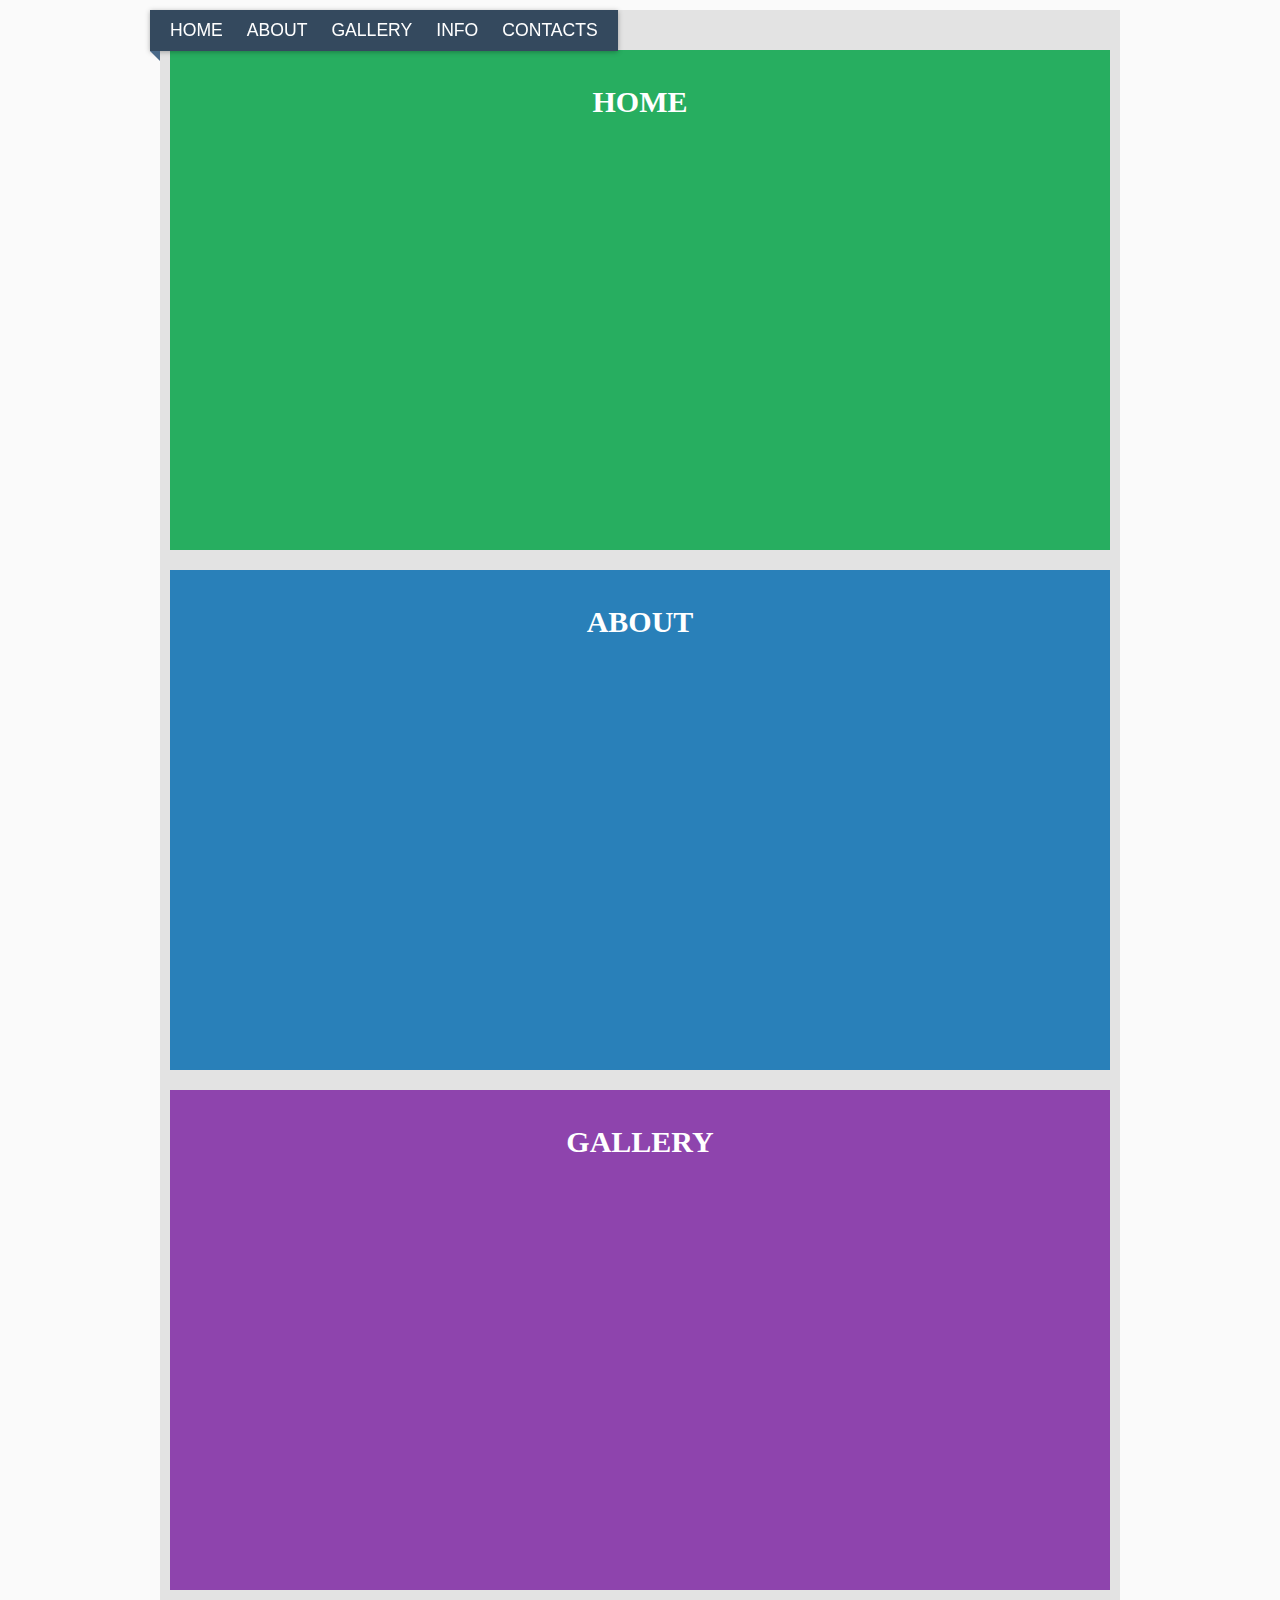
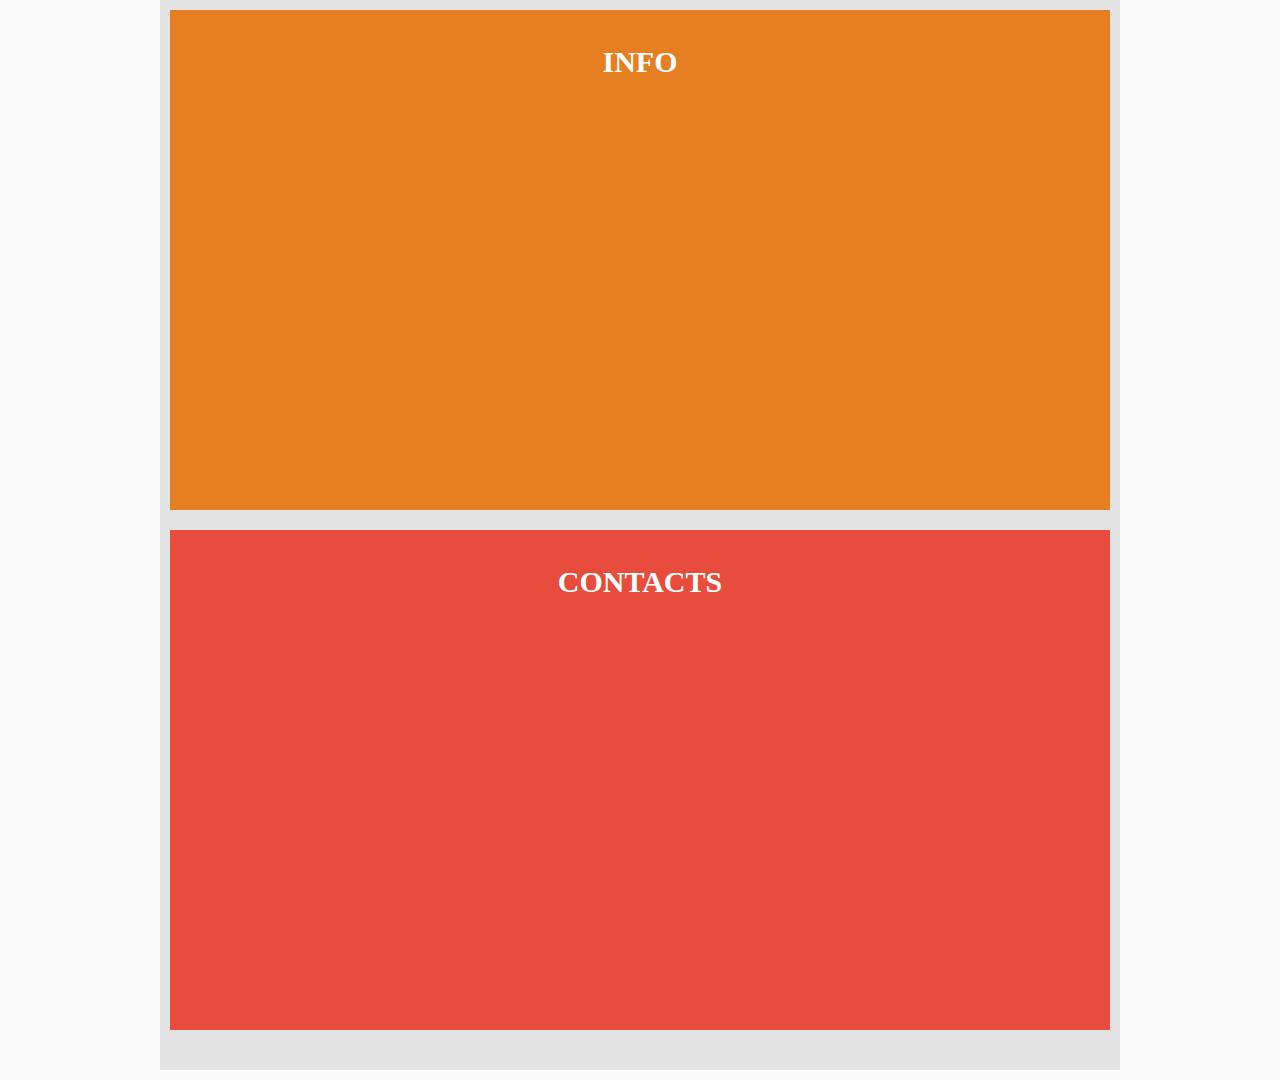
<file: js/plug-ins/one-page-scroll-web-template-smooth-scroll/index.html>
<!doctype html>
<html>
<head>
<meta charset="utf-8">
<meta http-equiv="X-UA-Compatible" content="IE=edge,chrome=1">
<meta name="viewport" content="width=device-width, initial-scale=1">
        <title>jQuery smooth-scroll.js Demo Page</title>
        <link rel="stylesheet" href="main.css">
</head>
<body>

<div class="main">
        <nav>
                <ul>
                        <li><a href="#home">Home</a></li>
                        <li><a href="#about">About</a></li>
                        <li><a href="#gallery">Gallery</a></li>
                        <li><a href="#info">Info</a></li>
                        <li><a href="#contacts">Contacts</a></li>
                </ul>
        </nav>

        <section id="home"><h2>home</h2><div style="margin-top:20px" align="center"><script async src="//pagead2.googlesyndication.com/pagead/js/adsbygoogle.js"></script>
<!-- jQuery_336 -->
<ins class="adsbygoogle"
     style="display:inline-block;width:336px;height:280px"
     data-ad-client="ca-pub-2783044520727903"
     data-ad-slot="5649687997"></ins>
<script>
(adsbygoogle = window.adsbygoogle || []).push({});
</script></div></section>
        <section id="about"><h2>about</h2></section>
        <section id="gallery"><h2>gallery</h2></section>
        <section id="info"><h2>info</h2></section>
        <section id="contacts"><h2>contacts</h2></section>
</div>

<script src="http://code.jquery.com/jquery-3.0.0.min.js"></script>
<script src="smooth-scroll.js"></script>
<script type="text/javascript">

  var _gaq = _gaq || [];
  _gaq.push(['_setAccount', 'UA-36251023-1']);
  _gaq.push(['_setDomainName', 'jqueryscript.net']);
  _gaq.push(['_trackPageview']);

  (function() {
    var ga = document.createElement('script'); ga.type = 'text/javascript'; ga.async = true;
    ga.src = ('https:' == document.location.protocol ? 'https://ssl' : 'http://www') + '.google-analytics.com/ga.js';
    var s = document.getElementsByTagName('script')[0]; s.parentNode.insertBefore(ga, s);
  })();

</script>
</body>
</html>
</file>
<file: js/plug-ins/one-page-scroll-web-template-smooth-scroll/main.css>
* { box-sizing: border-box }

body { font-family:'Open Sans'; background-color:#fafafa;}

.main {
  position: relative;
  max-width: 960px;
  background-color: #e3e3e3;
  margin: 10px auto;
  padding: 20px 10px;
}

.main nav {
  position: fixed;
  width: auto;
  margin-left: -20px;
  margin-top: -20px;
  padding: 10px;
  text-align: center;
  background-color: #34495e;
  box-shadow: 0 1px 5px rgba(0,0,0,0.3);
}

.main nav:before {
  content: "";
  display: block;
  position: absolute;
  bottom: -10px;
  left: 0;
  width: 10px;
  height: 10px;
  -webkit-clip-path: polygon(100% 100%, 100% 0, 0 0);
  background-color: #4A6988;
  z-index: -1;
}

.main ul {
  padding: 0;
  margin: 0;
}

.main nav li {
  display: inline;
  margin: 10px;
  list-style-type: none;
  width: 100%;
}

.main nav a {
  text-decoration: none;
  color: #fff;
  font-family: "Arial", sans-serif;
  text-transform: uppercase;
  font-size: 1.1em;
  display: inline-block;
}

section {
  padding-top: 10px;
  height: 500px;
  width: 100%;
  background-color: #B2B2B2;
  margin: 20px 0;
}

section h2 {
  color: #fff;
  text-align: center;
  font-size: 30px;
  text-transform: uppercase;
}

#home { background-color: #27ae60; }

#about { background-color: #2980b9; }

#gallery { background-color: #8e44ad; }

#info { background-color: #e67e22; }

#contacts { background-color: #e74c3c; }
</file>
